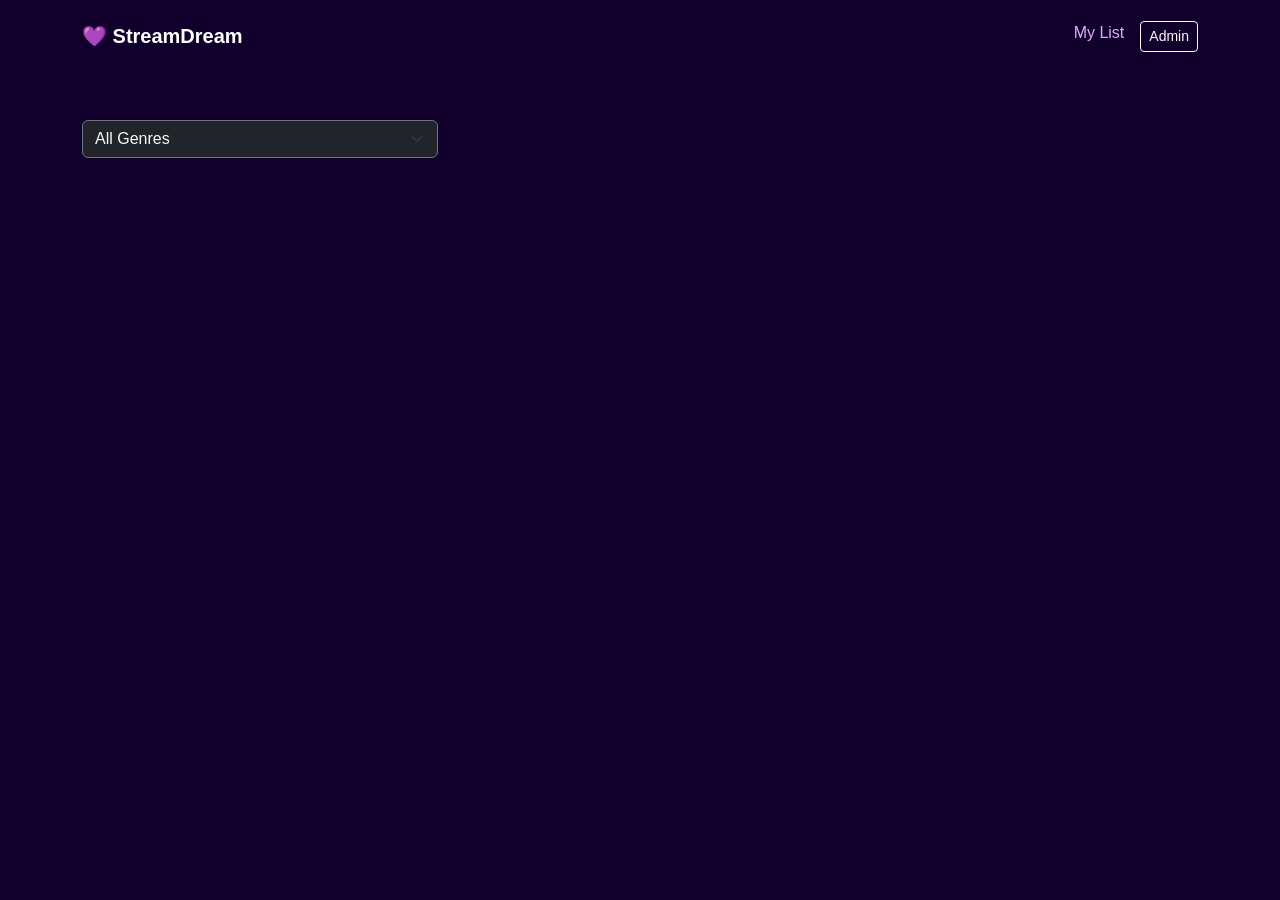
<file: src/main/resources/static/media.html>
<!DOCTYPE html>
<html lang="en">
<head>
    <title>StreamDream - Catalog</title>
    <link href="https://cdn.jsdelivr.net/npm/bootstrap@5.3.0/dist/css/bootstrap.min.css" rel="stylesheet">
    <link rel="stylesheet" href="style.css">
        <meta charset="UTF-8"> <meta name="viewport" content="width=device-width, initial-scale=1.0">
        <title>StreamDream</title>
</head>
<body>
<nav class="navbar navbar-dark p-3" style="background: var(--card-bg);">
    <div class="container">
        <span class="navbar-brand fw-bold">💜 StreamDream</span>
        <div class="d-flex">
            <a href="watchlist.html" class="nav-link me-3">My List</a>
            <a href="admin.html" class="btn btn-outline-light btn-sm">Admin</a>
        </div>
    </div>
</nav>

<div class="container mt-5">
    <div class="row mb-4">
        <div class="col-md-4">
            <select id="genreFilter" class="form-select bg-dark text-light border-secondary">
                <option value="all">All Genres</option>
                <option value="Action">Action</option>
                <option value="Drama">Drama</option>
            </select>
        </div>
    </div>

    <div id="mediaContainer" class="row">
    </div>
</div>

<script src="media.js"></script>
</body>
</html>
</file>
<file: src/main/resources/static/style.css>
original css:
body { background-color: #10002b; color: #e0aaff; font-family: 'Segoe UI', sans-serif; }
.custom-nav { background: linear-gradient(90deg, #240046, #3c096c); border-bottom: 2px solid #7b2cbf; }
.card-dreamy {
    background-color: #240046;
    border: 1px solid #5a189a;
    color: white;
    transition: 0.3s;
}
.card-dreamy:hover { transform: translateY(-8px); box-shadow: 0 0 20px #9d4edd; }
.btn-dreamy { background: #7b2cbf; color: white; border: none; font-weight: bold; }
.btn-dreamy:hover { background: #9d4edd; color: white; }
.bg-purple { background-color: #7b2cbf; }
/* ... restul codului existent ... */

/* Stiluri specifice Watchlist (din PHP) */
.card-horizontal {
    background-color: #240046;
    border: 1px solid #5a189a;
    transition: transform 0.2s;
}
.card-horizontal:hover {
    transform: scale(1.02);
    border-color: #9d4edd;
}

.btn-check-movie {
    background: linear-gradient(45deg, #06d6a0, #118ab2);
    border: none;
    color: black;
    font-weight: bold;
    transition: transform 0.2s;
}
.btn-check-movie:hover {
    transform: scale(1.05);
    background: linear-gradient(45deg, #06d6a0, #fff);
    color: black;
}

.btn-remove {
    color: #ff9e00;
    border: 1px solid #ff9e00;
    background: transparent;
    transition: 0.3s;
}
.btn-remove:hover {
    background: #ff9e00;
    color: black;
}

/* Notificare Custom (Toast) */
#notification-toast {
    visibility: hidden;
    min-width: 250px;
    background-color: #06d6a0;
    color: #000;
    text-align: center;
    border-radius: 50px;
    padding: 16px;
    position: fixed;
    z-index: 1;
    left: 50%;
    bottom: 30px;
    transform: translateX(-50%);
    font-weight: bold;
    box-shadow: 0 0 15px #06d6a0;
}
#notification-toast.show {
    visibility: visible;
    animation: fadein 0.5s, fadeout 0.5s 2.5s;
}

@keyframes fadein { from {bottom: 0; opacity: 0;} to {bottom: 30px; opacity: 1;} }
@keyframes fadeout { from {bottom: 30px; opacity: 1;} to {bottom: 0; opacity: 0;} }
div:where(.swal2-container) div:where(.swal2-popup) {
    background: #240046 !important; /* Mov închis */
    border: 1px solid #9d4edd;
    box-shadow: 0 0 20px rgba(157, 78, 221, 0.4);
}

div:where(.swal2-title), div:where(.swal2-html-container) {
    color: #e0aaff !important; /* Text lila */
}

div:where(.swal2-icon).swal2-warning {
    border-color: #ff9e00;
    color: #ff9e00;
}

/* Butoanele din popup */
.swal2-confirm {
    background: linear-gradient(45deg, #d00000, #9d0208) !important;
    box-shadow: none !important;
}

.swal2-cancel {
    background: transparent !important;
    border: 1px solid #e0aaff !important;
    color: #e0aaff !important;
}
/* Facem tranzitia fina */
.card-dreamy {
    transition: all 0.4s cubic-bezier(0.175, 0.885, 0.32, 1.275); /* Efect de arc (bouncy) */
    border: 1px solid #5a189a;
}

/* Cand pui mouse-ul pe card */
.card-dreamy:hover {
    transform: translateY(-10px) scale(1.02); /* Se ridică si se măreste putin */
    box-shadow: 0 15px 30px rgba(123, 44, 191, 0.6); /* Umbra mov puternica */
    border-color: #e0aaff;
    z-index: 10;
}

/* Imaginea din interior se poate mări si ea */
.card-dreamy:hover img {
    filter: brightness(1.1); /* Devine putin mai luminoasa */
}
@keyframes fadeInUp {
    from {
        opacity: 0;
        transform: translateY(30px);
    }
    to {
        opacity: 1;
        transform: translateY(0);
    }
}

/* Aplicăm animația pe carduri */
.col-md-3 {
    animation: fadeInUp 0.8s ease-out forwards;
    opacity: 0; /* Ascuns initial */
}

/* Un mic truc: intarziere pentru fiecare element (ca un val) */
.col-md-3:nth-child(1) { animation-delay: 0.1s; }
.col-md-3:nth-child(2) { animation-delay: 0.2s; }
.col-md-3:nth-child(3) { animation-delay: 0.3s; }
.col-md-3:nth-child(4) { animation-delay: 0.4s; }
/* ... si tot asa, browserul se descurca */
@keyframes neonPulse {
    0%, 100% {
        text-shadow: 0 0 5px #fff, 0 0 10px #7b2cbf, 0 0 20px #7b2cbf;
    }
    50% {
        text-shadow: 0 0 10px #fff, 0 0 20px #e0aaff, 0 0 40px #e0aaff;
    }
}

.navbar-brand {
    animation: neonPulse 3s infinite alternate;
}
.btn-dreamy:active {
    transform: scale(0.95); /* Se micșorează când apeși */
    box-shadow: 0 0 0 rgba(0,0,0,0); /* Dispare umbra */
}

/* Efect de stralucire care trece peste buton la hover */
.btn-dreamy {
    position: relative;
    overflow: hidden;
}

.btn-dreamy::after {
    content: '';
    position: absolute;
    top: 0;
    left: -100%;
    width: 100%;
    height: 100%;
    background: linear-gradient(90deg, transparent, rgba(255,255,255,0.2), transparent);
    transition: 0.5s;
}

.btn-dreamy:hover::after {
    left: 100%; /* Linia de lumina trece de la stanga la dreapta */
}
/* --- FUNDAL DREAMY GLOBAL --- */

body {
    background-color: #10002b; /* Movul acela închis superb */
    color: #e0aaff;
    font-family: 'Segoe UI', Tahoma, Geneva, Verdana, sans-serif;
    min-height: 100vh;
    position: relative;
    overflow-x: hidden; /* Să nu avem scroll orizontal */
}

/* Containerul pentru stele */
.stars {
    position: fixed; /* FIXED e important ca să stea pe loc când dai scroll la filme */
    top: 0;
    left: 0;
    width: 100%;
    height: 100%;
    background: url('https://www.transparenttextures.com/patterns/stardust.png');
    animation: moveStars 150s linear infinite; /* Se mișcă foarte lent și relaxant */
    z-index: -1; /* Stă ÎN SPATELE textului */
    opacity: 0.6; /* Puțin transparent */
    pointer-events: none; /* Ca să poți da click prin el */
}

/* Animația efectivă */
@keyframes moveStars {
    from { background-position: 0 0; }
    to { background-position: -2000px 2000px; }
}
/* Asigură alinierea verticală perfectă în Navbar */
.navbar-nav {
    flex-direction: row !important; /* Forțează rândul chiar și pe unele ecrane mai mici */
    align-items: center !important;
}

/* Efect drăguț când pui mouse-ul pe nume */
.hover-effect:hover {
    opacity: 0.8;
    transform: scale(1.02);
    transition: all 0.2s;
}

/* Ajustare spațiu pe mobil */
@media (max-width: 991px) {
    .navbar-nav {
        flex-direction: column !important;
        align-items: flex-start !important;
        gap: 15px !important;
        margin-top: 20px;
    }
    /* Ascundem separatorul pe mobil că arată urât */
    .navbar-nav div[style*="height: 25px"] {
        display: none;
    }
}
</file>
